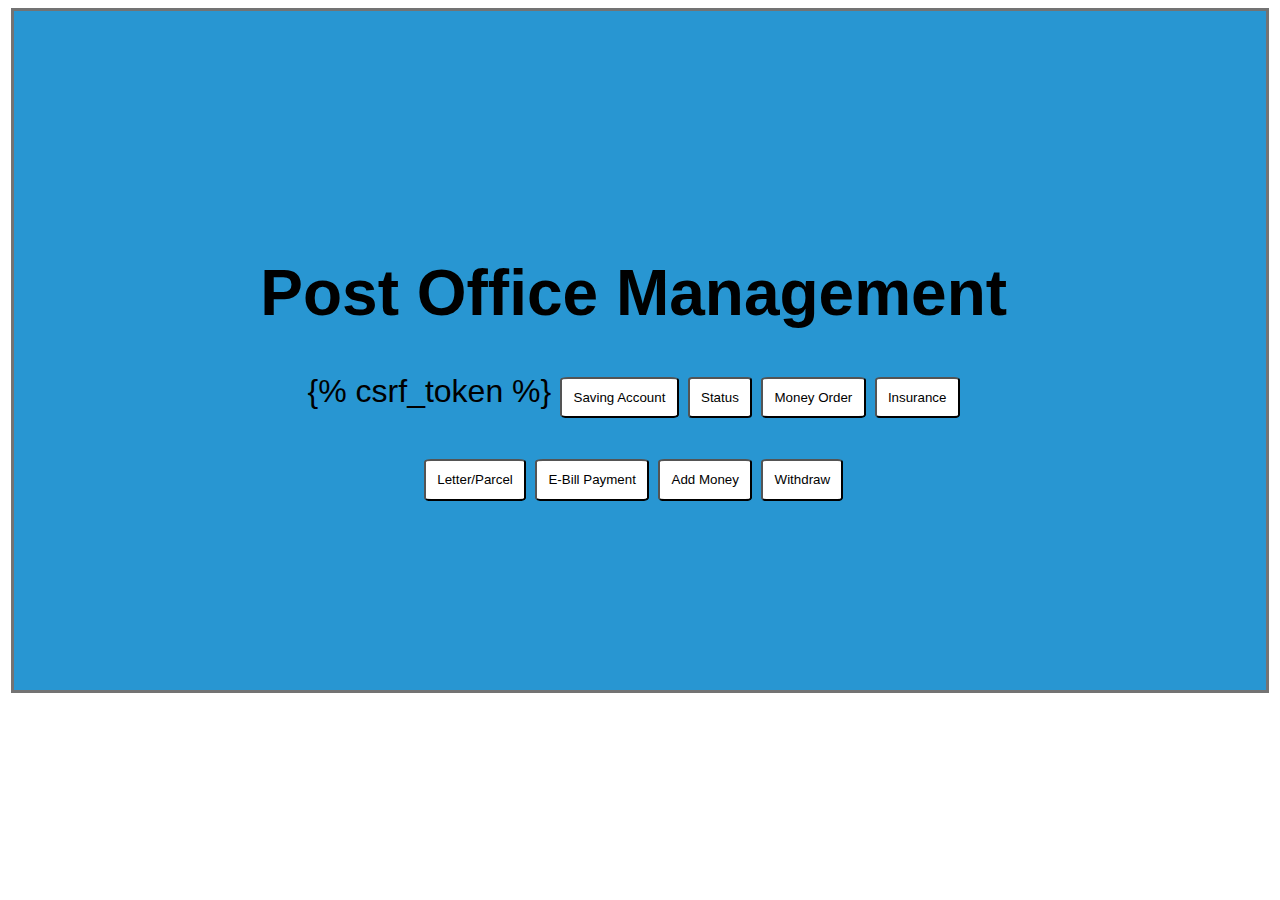
<file: Templates/PostOffice.html>
<!DOCTYPE html>
<html lang="en">
<head>
    <meta charset="UTF-8">
    <title>Post Office</title>
</head>
<body>
<style>
        .center{
            margin: auto;
            width: 60%;
            border: 3px solid #737373;
            background-color: rgb(40,150,210);
            text-align: center;
            padding: 16% 20% 15% 19%;
            font-size:xx-large;
            font-family:'Gill Sans', 'Gill Sans MT', Calibri, 'Trebuchet MS', sans-serif;
        }
        .center1{
            text-align: center;
            font-size: x-large;
            font-family:'Gill Sans', 'Gill Sans MT', Calibri, 'Trebuchet MS', sans-serif;
        }
        .btn{
            float: center;
            padding: 1.5%;
            border-radius: 7%;
            background-color: white;
        }
</style>
    <div class="center">
    <h1>Post Office Management</h1>
        <form action="choice" method="post">
            {% csrf_token %}

            <button name="savingAccount" class="btn">Saving Account</button>
            <button name="status" class="btn">Status</button>
            <button name="moneyOrder" class="btn">Money Order</button>
            <button name="insurance" class="btn">Insurance</button><br><br>
            <button name="letter" class="btn">Letter/Parcel</button>
            <button name="e-bill" class="btn">E-Bill Payment</button>
            <button name="addMoney" class="btn">Add Money</button>
            <button name="withdraw" class="btn">Withdraw</button>
        </form>
    </div>
</body>
</html>
</file>
